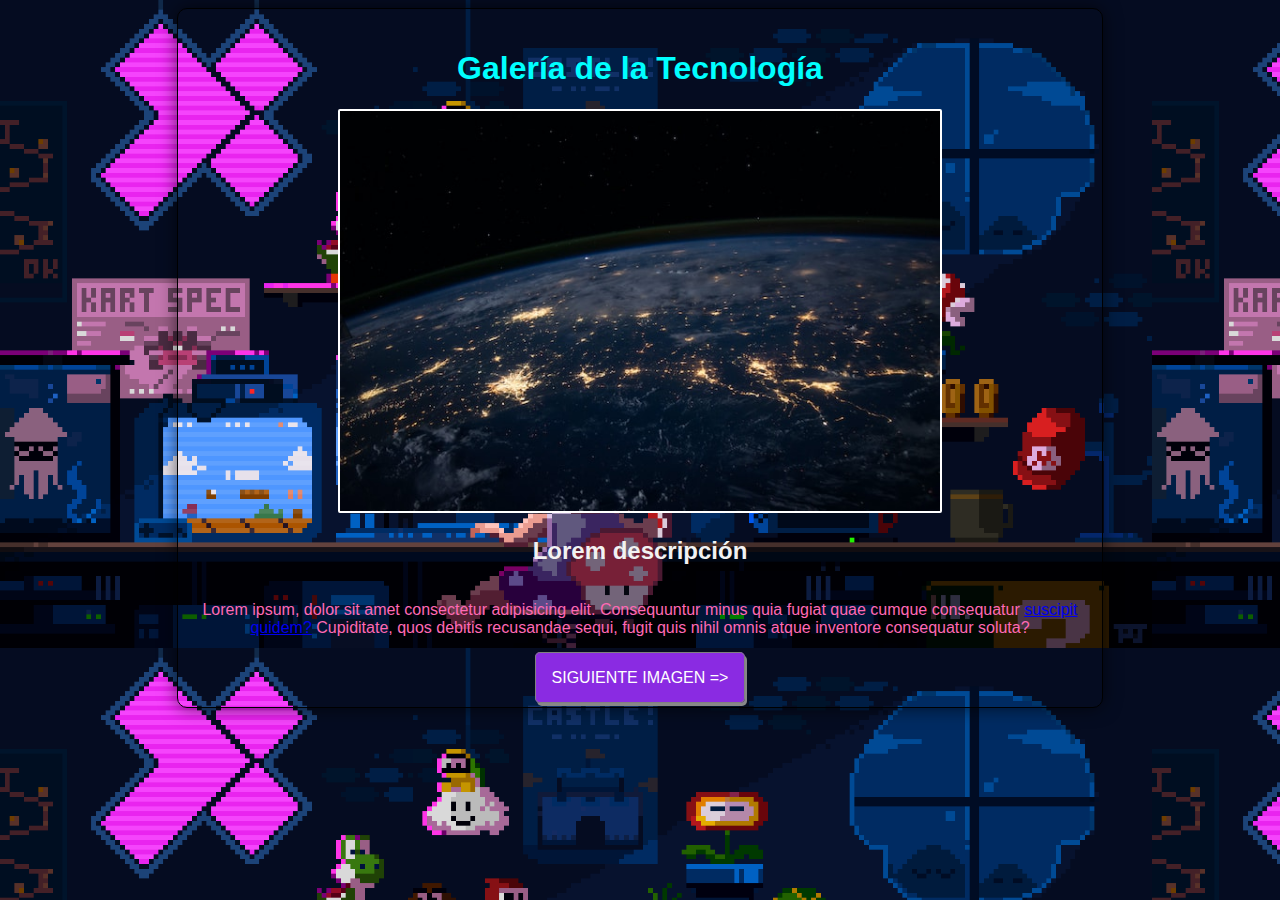
<file: index.html>
<!DOCTYPE html>
<html lang="es">
  <head>
    <meta charset="UTF-8" />
    <meta name="viewport" content="width=device-width, initial-scale=1.0" />
    <title>Galería de la Tecnología - Página 1</title>
    <link rel="stylesheet" href="styles.css" />
  </head>



  <body>
    <div class="container">
      <h1>Galería de la Tecnología</h1>
      <img src="img1.jpg" alt="Imagen de la NASA" class="image" />
      <h2>Lorem descripción</h2>
      <p>
        Lorem ipsum, dolor sit amet consectetur adipisicing elit. Consequuntur
        minus quia fugiat quae cumque consequatur
        <a href="page2.html">suscipit quidem?</a> Cupiditate, quos debitis
        recusandae sequi, fugit quis nihil omnis atque inventore consequatur
        soluta?
      </p>
      <a href="page2.html" title="Imagen siguiente" class="link-button"
        >Siguiente imagen =&gt;</a
      >
    </div>
  </body>
</html>
</file>
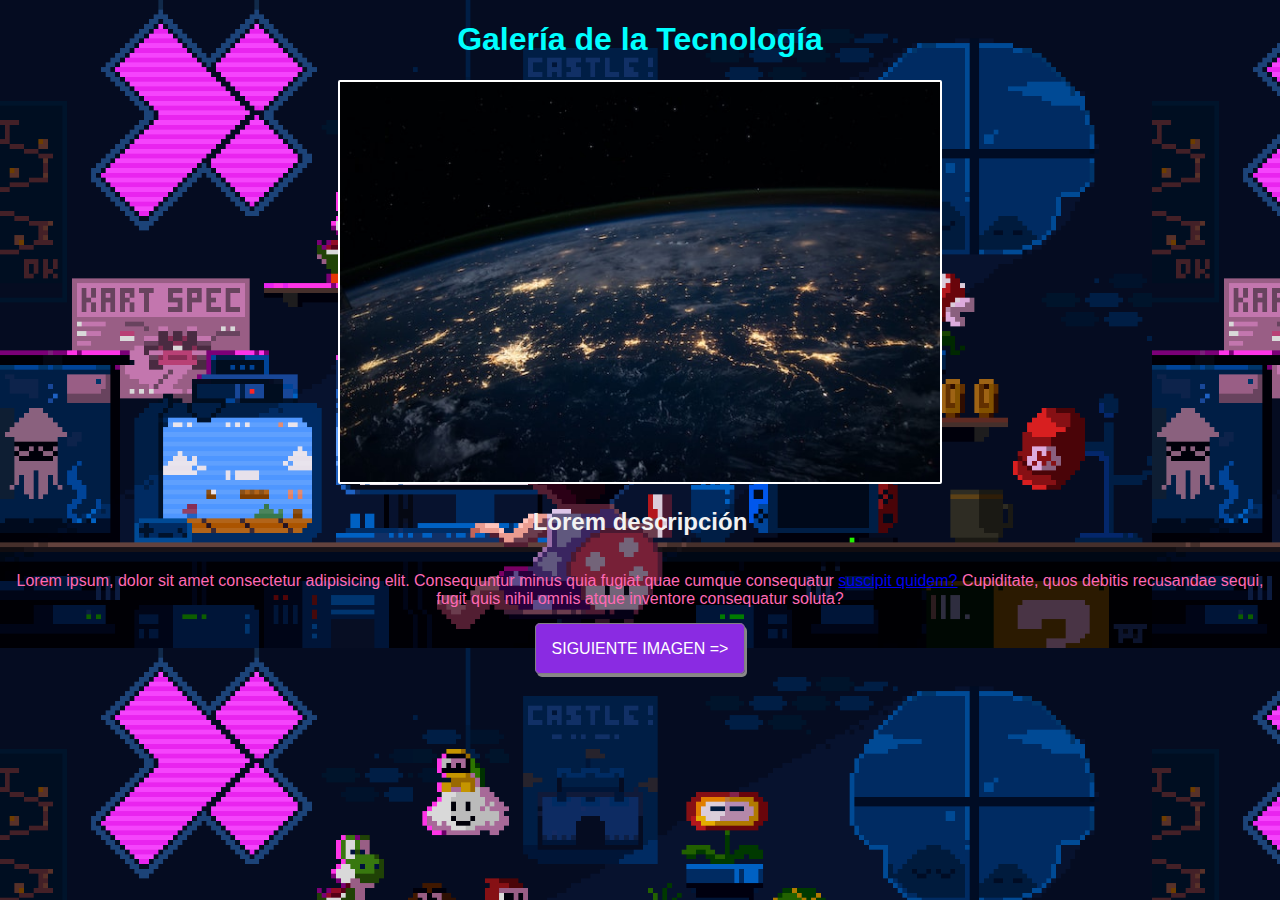
<file: page1.html>
<!DOCTYPE html>
<html lang="es">

<head>
    <meta charset="UTF-8">
    <meta name="viewport" content="width=device-width, initial-scale=1.0">
    <title>Galería de la Tecnología - Página 1</title>
    <link rel="stylesheet" href="styles.css">
</head>

<body>
    <h1>Galería de la Tecnología</h1>
    <img src="img1.jpg" alt="Imagen de la NASA" class="image"/>
    <h2>Lorem descripción</h2>
    <p>Lorem ipsum, dolor sit amet consectetur adipisicing elit. Consequuntur minus quia fugiat quae cumque consequatur
        <a href="page2.html">suscipit quidem?</a> Cupiditate, quos debitis recusandae sequi, fugit quis nihil omnis atque inventore consequatur
        soluta?</p>
    <a href="page2.html" title="Imagen siguiente" class="link-button">Siguiente imagen =&gt;</a>
</body>

</html>
</file>
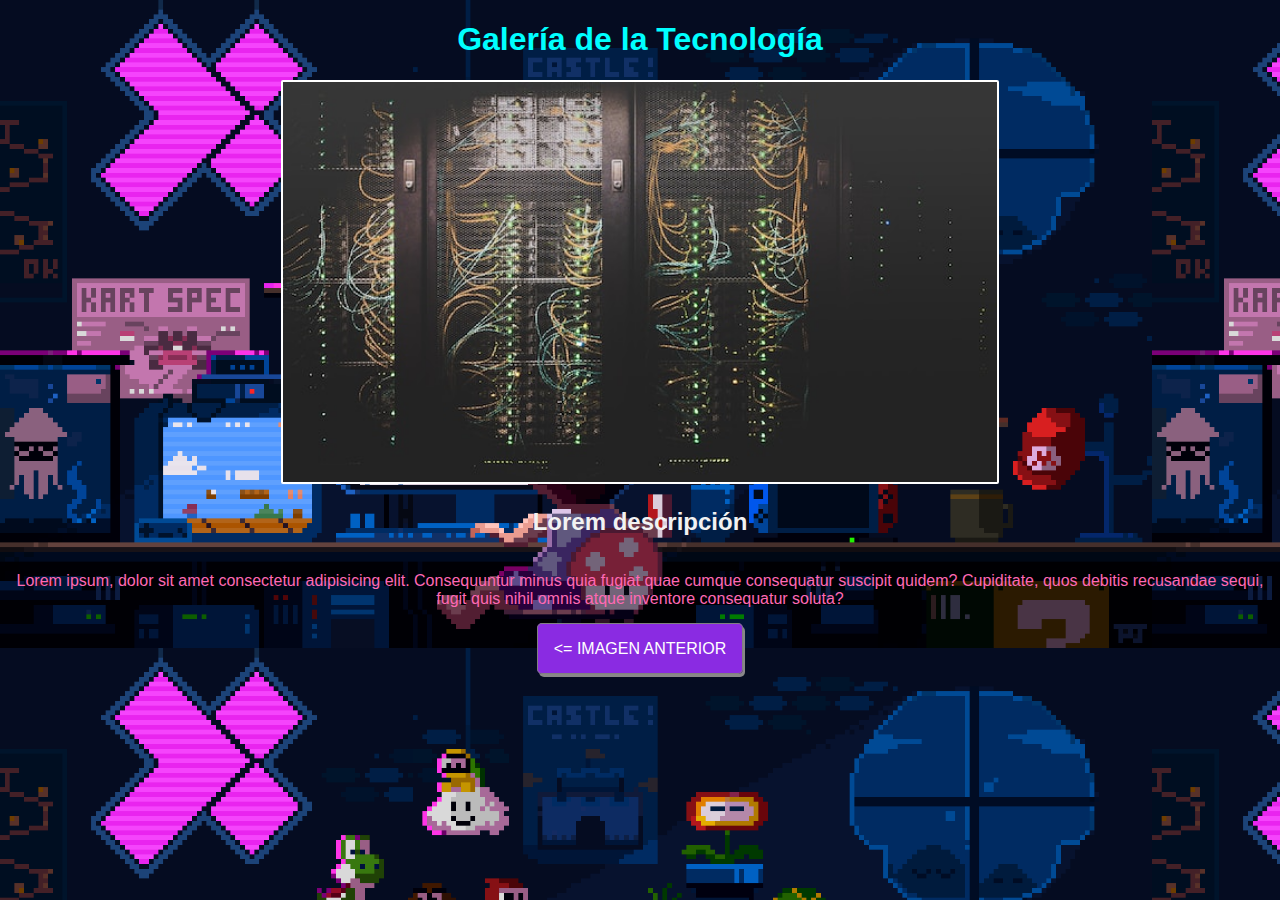
<file: page2.html>
<!DOCTYPE html>
<html lang="es">

<head>
    <meta charset="UTF-8">
    <meta name="viewport" content="width=device-width, initial-scale=1.0">
    <title>Galería de la Tecnología - Página 2</title>
    <link rel="stylesheet" href="styles.css">
</head>

<body>
    <h1>Galería de la Tecnología</h1>
    <img src="img2.jpg" alt="Sala de servidores" class="image"/>
    <h2>Lorem descripción</h2>
    <p>Lorem ipsum, dolor sit amet consectetur adipisicing elit. Consequuntur minus quia fugiat quae cumque consequatur
        suscipit quidem? Cupiditate, quos debitis recusandae sequi, fugit quis nihil omnis atque inventore consequatur
        soluta?</p>
    <a href="page1.html" title="Imagen anterior" class="link-button">&lt;= Imagen anterior</a>
</body>

</html>
</file>
<file: styles.css>
body {
    font-family: Arial, Helvetica, sans-serif;
    color: #f2f2f2;
    text-align: center;
    background-image: url(./bpxxqqvps4h91.gif);
    background-size: 90%;
}

p {
    color: hotpink;
    padding: 1rem 0;
}

h1 {
    color:aqua
}

h2 {
    color: aquamarine
    background-color: rgb(255, 255, 165);
}


.image{
    border: 2px solid white;
    border-radius: 2px;
    height: 400px;
    transition: transform 0.3s ease, box-shadow 0.3s ease;
}


.container {
  width: 70%;
  margin: auto;
  padding: 20px;
  border-radius: 10px;
  border: 1px solid black;
  box-shadow: 0 0 18px rgba(0, 0, 0, 0.6);
}

.link-button {
    text-decoration: none;
    color: white;
    border: 1px solid gray;
    background-color: blueviolet;
    padding: 1rem;
    border-radius: 5px;
    text-transform: uppercase;
    box-shadow: 2px 3px #888888;
}

.image:hover {
    transform: scale(1.1);
   box-shadow: 0 8px 16px rgba(0, 0, 0, 0.4);
}
 
.link-button:hover {
     background-color: rgb(157, 95, 216);
}
</file>
